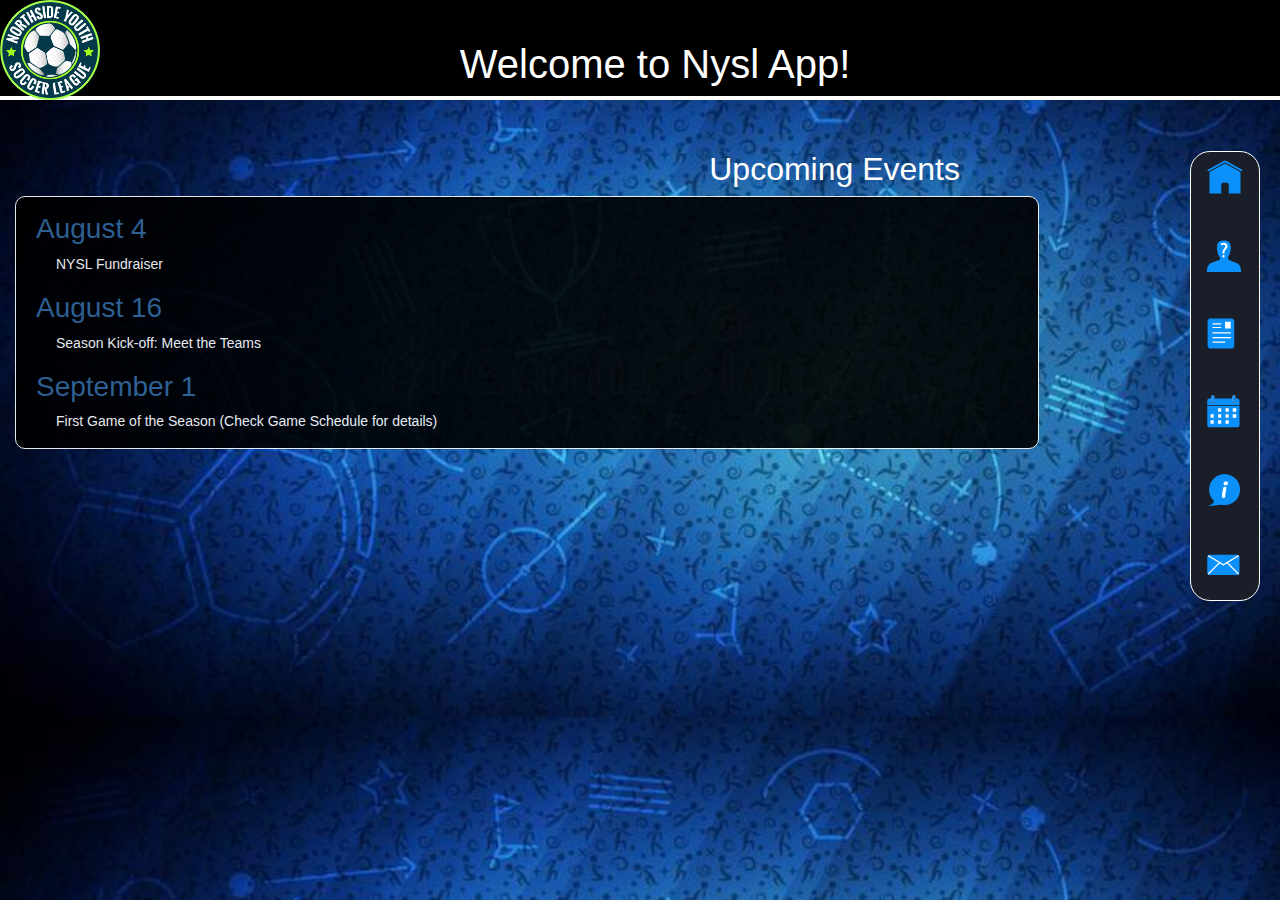
<file: public/index.html>
<!DOCTYPE html>
<a lang="en" manifest="cache.appcache">
    <!-- etiqueta manifest="cache.appcache" se utiliza para indicarle al dispositivo
que debe hacer cuando el dispositivo este ofline -->

    <head>
        <meta charset="utf-8" />
        <meta name="author" content="Lee Knowlton" />
        <meta name="description" content="The NYSL Homepage" />
        <!-- Esconder la barra URL en iPhone, Safari -->
        <meta name="apple-mobile-web-app-capable" content="yes">
        <!-- Esconder la barra URL en Android, Chrome -->
        <meta name="mobile-web-app-capable" content="yes">
        <!-- Ordena al navegador para mostrar el contenido con el tamaño especificado 
    y que no se redimensione o autocomplete la pagina -->
        <meta name="viewport" content="width=device-width, initial-scale=1.0, minimal-ui">
        <meta name="apple-mobile-web-app-status-bar-style" content="black-translucent">
        <title>Nysl-app</title>
        <!-- Boostrap 4.4.1 -->
        <link rel="stylesheet" href="https://stackpath.bootstrapcdn.com/bootstrap/4.4.1/css/bootstrap.min.css"
            integrity="sha384-Vkoo8x4CGsO3+Hhxv8T/Q5PaXtkKtu6ug5TOeNV6gBiFeWPGFN9MuhOf23Q9Ifjh" crossorigin="anonymous">
        <!-- CSS -->
        <link href="css.css" rel="stylesheet" type="text/css" />
        <!-- Android icon -->
        <link rel="shortcut icon" sizes="128x128" href="images/nysl_logo.png">
        <link rel="shortcut icon" sizes="196x196" href="images/nysl_logo.png">
        <!-- Apple icon -->
        <link rel="apple-touch-icon" href="images/nysl_logo.png">
        <link rel="apple-touch-icon" sizes="76x76" href="images/nysl_logo.png">
        <link rel="apple-touch-icon" sizes="120x120" href="images/nysl_logo.png">
        <link rel="apple-touch-icon" sizes="152x152" href="images/nysl_logo.png">

    </head>

    <body>
        <header>
            <div id="barra">
                <img src="images/nysl_logo.png" alt="LOGO" id="logo">
</a>
<h1 id="titulo">Welcome to Nysl App!</h1>
</div>
</header>
<nav>
    <ul class="nav flex-column">
        <li class="nav-item">
            <a href="#Upcoming" id="a" class="nav-link"><img src="images/icons/Recurso 24.png" alt="home"
                    onclick="mostrar('Upcoming')"></a>
        </li>
        <li class="nav-item">
            <a href="#AnchorAbout" id="a" class="nav-link"><img src="images/icons/Recurso 23.png" alt="about"
                    onclick="mostrar('About')"> </a>
        </li>
        <li class="nav-item">
            <a href="#AnchorRegistration" id="a" class="nav-link"><img src="images/icons/Recurso 22.png"
                    alt="registration" onclick="mostrar('Registration')"></a>
        </li>
        <li class="nav-item">
            <a href="#AnchorGameinfo" id="a" class="nav-link"><img src="images/icons/Recurso 19.png" alt="schedule"
                    onclick="mostrar('Gameinfo')"></a>
        </li>
        <li class="nav-item">
            <a href="#AnchorRules" id="a" class="nav-link"><img src="images/icons/Recurso 21.png" alt="rules"
                    onclick="mostrar('Rules')"></a>
        </li>
        <li class="nav-item">
            <a href="#AnchorContact" id="a" class="nav-link"><img src="images/icons/Recurso 20.png" alt="contact"
                    onclick="mostrar('Contact')"></a>
        </li>
    </ul>
</nav>

<div id="Upcoming" class="pages">
    <h2>Upcoming Events</h2>
    <a name="Upcoming" id="a"></a>
    <section>
        <h3>August 4</h3>
        <p>NYSL Fundraiser</p>

        <h3>August 16</h3>
        <p>Season Kick-off: Meet the Teams</p>

        <h3>September 1</h3>
        <p> First Game of the Season (Check Game Schedule for details)</p>
    </section>

</div>
<div id="About" class="hidepages pages">

    <h2>About us</h2>
    <a name="AnchorAbout" id="a"></a>
    <section>
        <h3>Mission</h3>
        <p>To support young athletes living in Chicago's northside neighborhoods, who have an interest in learning
            and
            playing soccer, with opportunities to learn and practice skills related to the game of soccer,
            specifically those
            skills around team cooperation and good sportsmanship.</p>

        <h3>Vision</h3>
        <p>The Northside Youth Soccer League aspires to develop strong, well-rounded, and mindful athletes through
            the
            building of character, self-discipline, and leadership.</p>

        <h3>General Information</h3>
        <p>The Northside Youth Soccer League was established in 1996 to provide athletes residing in Chicago's
            northside
            neighborhoods an environment in which to learn and play soccer. To be a member of NYSL, you must be
            between the
            ages of 4 - 12 and reside in a Chicago northside neighborhood. NYSL is run by a small full-time staff,
            and relies
            on the generous volunteer time of parents and previous league members.</p>

    </section>
</div>


<div id="Registration" class="hidepages pages">

    <h2>Registration form</h2>
    <a name="AnchorRegistration" id="a"></a>
    <section>

        <form method="get" action="show_data.html">

            <div class="form-group">
                <label for="first_name">Player's First Name:</label>
                <input type="text" name="first_name" class="form-control" id="first_name">
                <br>
                <label for="last_name">Last Name:</label>
                <br>
                <input type="text" name="last_name" class="form-control" id="last_name" />
                <br>
                <label for="street_address">Street Address:</label>
                <br>
                <input type="text" name="street_address" class="form-control" id="street_address" />
                <br>
                <label for="city">City:</label>
                <br>
                <input type="text" name="city" class="form-control" id="city" />
                <br>
                <label for="zip">Zip Code:</label>
                <br>
                <input type="text" name="zip" class="form-control" id="zip" />
                <br>
                <label for="birth_date">Birth Date (mm/dd/yyyy):</label>
                <br>
                <input type="text" name="birth_date" class="form-control" id="birth_date" />
                <br>
                <label for="parent_guardian">Parent/Guardian Name:</label>
                <br>
                <input type="text" name="parent_guardian" class="form-control" id="parent_guardian" />
                <br>
                <label for="contact_phone">Contact Phone:</label>
                <br>
                <input type="text" name="contact_phone" class="form-control" id="contact_phone" />
                <br>
                <label for="contact_email">Contact Email:</label>
                <br>
                <input type="text" name="contact_email" class="form-control" id="contact_email"
                    placeholder="name@example.com" />
            </div>
            <fieldset>
                <legend>Gender:</legend>
                <label for="female">Female</label>
                <input type="radio" name="gender" id="female" value="female" />
                <label for="male">Male</label>
                <input type="radio" name="gender" id="male" value="male" />
            </fieldset>

            <fieldset>
                <legend>Grade:</legend>
                <label for="pre_school">Pre-School</label>
                <input type="radio" name="grade" id="pre_school" value="pre_school" />
                <label for="1st">1st</label>
                <input type="radio" name="grade" id="1st" value="1st" />
                <label for="2nd">2nd</label>
                <input type="radio" name="grade" id="2nd" value="2nd" />
                <label for="3rd">3rd</label>
                <input type="radio" name="grade" id="3rd" value="3rd" />
                <label for="4th">4th</label>
                <input type="radio" name="grade" id="4th" value="4th" />
                <label for="5th">5th</label>
                <input type="radio" name="grade" id="5th" value="5th" />
            </fieldset>

            <fieldset>
                <legend>Which elementary schools do you live near?</legend>
                <label for="school_1" class="impinfo">First Closest School:</label>
                <select name="school_1" id="school_1">
                    <option value="katzenmaier">AJ Katzenmaier</option>
                    <option value="greenbay">Greenbay</option>
                    <option value="yeager">Howard A Yeager</option>
                    <option value="hart">Marjorie P Hart</option>
                    <option value="north">North Elementary</option>
                    <option value="south">South Elementary</option>
                </select>
                <br>
                <label for="school_2" class="impinfo">Second Closest School:</label>
                <select name="school_2" id="school_2">
                    <option value="katzenmaier">AJ Katzenmaier</option>
                    <option value="greenbay">Greenbay</option>
                    <option value="yeager">Howard A Yeager</option>
                    <option value="hart">Marjorie P Hart</option>
                    <option value="north">North Elementary</option>
                    <option value="south">South Elementary</option>
                </select>
            </fieldset>

            <fieldset>
                <legend>What position(s) do you normally play? <span class="note">(check all that apply)</span>
                </legend>
                <label for="n_forward">Forward</label>
                <input type="checkbox" name="normal_position" id="n_forward" value="n_forward" />
                <label for="n_defense">Defense</label>
                <input type="checkbox" name="normal_position" id="n_defense" value="n_defense" />
                <label for="n_midfield">Midfield</label>
                <input type="checkbox" name="normal_position" id="n_midfield" value="n_midfield" />
                <label for="n_goalkeeper">Goalkeeper</label>
                <input type="checkbox" name="normal_position" id="n_goalkeeper" value="n_goalkeeper" />
            </fieldset>

            <fieldset>
                <legend>What position(s) do you want to play? <span class="note">(check all that apply)</span>
                </legend>
                <label for="w_forward">Forward</label>
                <input type="checkbox" name="want_position" id="w_forward" value="w_forward" />
                <label for="w_defense">Defense</label>
                <input type="checkbox" name="want_position" id="w_defense" value="w_defense" />
                <label for="w_midfield">Midfield</label>
                <input type="checkbox" name="want_position" id="w_midfield" value="w_midfield" />
                <label for="w_goalkeeper">Goalkeeper</label>
                <input type="checkbox" name="want_position" id="w_goalkeeper" value="w_goalkeeper" />
            </fieldset>

            <label for="uniform" class="impinfo">Already Have a Uniform</label>
            <input type="checkbox" name="uniform" id="uniform" />

            <fieldset>
                <legend>Jersey Size:</legend>
                <span class="uniformchoice">
                    <label for="j_y_small">Youth Small</label>
                    <input type="radio" name="jersey_size" id="j_y_small" value="j_y_small" />
                    <label for="j_y_medium">Youth Medium</label>
                    <input type="radio" name="jersey_size" id="j_y_medium" value="j_y_medium" />
                    <label for="j_y_large">Youth Large</label>
                    <input type="radio" name="jersey_size" id="j_y_large" value="j_y_large" />
                    <label for="j_small">Small</label>
                    <input type="radio" name="jersey_size" id="j_small" value="j_small" />
                    <label for="j_medium">Medium</label>
                    <input type="radio" name="jersey_size" id="j_medium" value="j_medium" />
                    <label for="j_large">Large</label>
                    <input type="radio" name="jersey_size" id="j_large" value="j_large" />
                    <label for="j_x_large">Extra-Large</label>
                    <input type="radio" name="jersey_size" id="j_x_large" value="j_x_large" />
                </span>
            </fieldset>

            <fieldset>
                <legend>Shorts Size:</legend>
                <span class="uniformchoice">
                    <label for="s_y_small">Youth Small</label>
                    <input type="radio" name="shorts_size" id="s_y_small" value="s_y_small" />
                    <label for="s_y_medium">Youth Medium</label>
                    <input type="radio" name="shorts_size" id="s_y_medium" value="s_y_medium" />
                    <label for="s_y_large">Youth Large</label>
                    <input type="radio" name="shorts_size" id="s_y_large" value="s_y_large" />
                    <label for="s_small">Small</label>
                    <input type="radio" name="shorts_size" id="s_small" value="s_small" />
                    <label for="s_medium">Medium</label>
                    <input type="radio" name="shorts_size" id="s_medium" value="s_medium" />
                    <label for="s_large">Large</label>
                    <input type="radio" name="shorts_size" id="s_large" value="s_large" />
                    <label for="s_x_large">Extra-Large</label>
                    <input type="radio" name="shorts_size" id="s_x_large" value="s_x_large" />
                </span>
            </fieldset>

            <h3>Permission to Play</h3>
            <p>
                I, the parent or guardian of the minor registrant, agree that the registrant and I will abide by all
                the rules
                of the Northside Youth Soccer League (NYSL). In recognizing the possibility of physical injury
                associated with
                soccer and in consideration for the "League" accepting the registrant for its soccer programs and
                activities, I
                hereby release, discharge, and/or otherwise indemnify NYSL, their employees and associated personnel
                and
                volunteers, including the facilities used for practices and games, against any claim by or on behalf
                of the
                registrant as a result of the registrant's participation in the program and/or being transported to
                or from NYSL
                sponsored activities, which transportation.
            </p>
            <p>
                By entering my name below, I hereby agree and authorize the above. In addition, by entering my name
                below, I
                also acknowledge that I have read the cancellation policy and agree to its terms.
            </p>
            <div id="divSignature">
                <label for="signature">Parent/Guardian Signature:</label>
                <br>
                <input type="text" name="signature" id="signature" />
                <br>
                <label for="sig_date">Date:</label>
                <br>
                <input type="text" name="sig_date" id="sig_date" />
                <br>
                <input type="submit" value="Submit">
            </div>
        </form>
    </section>
</div>

<div id="Gameinfo" class="hidepages pages">
    <a name="AnchorGameinfo" id="a"></a>
    <h2>Fall Schedule</h2>
    <section id="table">
        <p>*All games take place on Saturday</p>

        <div class="accordion" id="accordionExample">
            <div class="card">
                <div class="card-header" id="headingOne">
                    <h2 class="mb-0">
                        <button class="btn btn-link" type="button" data-toggle="collapse" data-target="#september"
                            aria-expanded="true" aria-controls="september">
                            SEPTEMBER
                        </button>
                    </h2>
                </div>

                <div id="september" class="collapse hide" aria-labelledby="headingOne" data-parent="#accordionExample">
                    <div class="card-body">
                        <table>
                            <thead>
                                <tr>
                                    <th>Date</th>
                                    <th>Teams</th>
                                    <th>Location</th>
                                    <th>Times</th>
                                </tr>
                            </thead>
                            <tr>
                                <td rowspan="2">9/01</td>
                                <td>U1 and U4</td>
                                <td>AJ Katzenmaier</td>
                                <td>9:30 a.m.</td>
                            </tr>
                            <tr>
                                <td>U3 and U2</td>
                                <td>Greenbay</td>
                                <td>1:00 p.m.</td>
                            </tr>
                            <tr>
                                <td rowspan="2">9/08</td>
                                <td>U5 and U6</td>
                                <td>Howard A Yeager</td>
                                <td>9:30 a.m.</td>
                            </tr>
                            <tr>
                                <td>U6 and U1</td>
                                <td>Marjorie P Hart</td>
                                <td>1:00 p.m.</td>
                            <tr>
                                <td rowspan="2">9/15</td>
                                <td>U2 and U4</td>
                                <td>North</td>
                                <td>9:30 a.m.</td>
                            </tr>
                            <tr>
                                <td>U3 and U5</td>
                                <td>AJ Katzenmaier</td>
                                <td>1:00 p.m.</td>
                            <tr>
                                <td rowspan="2">9/22</td>
                                <td>U1 and U3</td>
                                <td>South</td>
                                <td>9:30 a.m.</td>
                            </tr>
                            <tr>
                                <td>U2 and U6</td>
                                <td>Howard A Yeager</td>
                                <td>1:00 p.m.</td>
                            <tr>
                                <td>9/29</td>
                                <td>U4 and U5</td>
                                <td>Greenbay</td>
                                <td>9:30 a.m.</td>
                            </tr>
                        </table>
                    </div>
                </div>
            </div>

            <div class="accordion" id="accordionExample">
                <div class="card">
                    <div class="card-header" id="headingOne">
                        <h2 class="mb-0">
                            <button class="btn btn-link" type="button" data-toggle="collapse" data-target="#october"
                                aria-expanded="true" aria-controls="october">
                                OCTOBER
                            </button>
                        </h2>
                    </div>

                    <div id="october" class="collapse hide" aria-labelledby="headingTwo"
                        data-parent="#accordionExample">
                        <div class="card-body">
                            <table>
                                <thead>
                                    <tr>
                                        <th>Date</th>
                                        <th>Teams</th>
                                        <th>Location</th>
                                        <th>Times</th>
                                    </tr>
                                </thead>
                                <tr>
                                    <td rowspan="2">10/06</td>
                                    <td>U2 and U5</td>
                                    <td>Marjorie P Hart</td>
                                    <td>9:30 a.m.</td>
                                </tr>
                                <tr>
                                    <td>U1 and U6</td>
                                    <td>South</td>
                                    <td>1:00 p.m.</td>
                                </tr>
                                <tr>
                                    <td rowspan="2">10/08</td>
                                    <td>U3 and U4</td>
                                    <td>Howard A Yeager</td>
                                    <td>9:30 a.m.</td>
                                </tr>
                                <tr>
                                    <td>U5 and U1</td>
                                    <td>Greenbay</td>
                                    <td>1:00 p.m.</td>
                                <tr>
                                    <td rowspan="2">10/20</td>
                                    <td>U6 and U3</td>
                                    <td>North</td>
                                    <td>9:30 a.m.</td>
                                </tr>
                                <tr>
                                    <td>U2 and U4</td>
                                    <td>Marjorie P Hart</td>
                                    <td>1:00 p.m.</td>
                                <tr>
                                    <td rowspan="2">10/27</td>
                                    <td>U3 and U1</td>
                                    <td>AJ Katzenmaier</td>
                                    <td>9:30 a.m.</td>
                                </tr>
                                <tr>
                                    <td>U5 and U6</td>
                                    <td>Howard A Yeager</td>
                                    <td>1:00 p.m.</td>
                                </tr>
                            </table>
                        </div>
                    </div>
                </div>

                <p><br><strong>Facility Type:</strong> Outdoor</p>
                <p><strong>Additional Information:</strong>
                    <br>
                    If deemed necessary by NYSL, games may be shortened or cancelled
                    due to extreme weather conditions.</p>
                <p><strong>Please direct all questions to:</strong> Michael Randall, League Coordinator</p>
                <address>
                    <p><strong>Phone:</strong> (630) 690-8132</p>
                    <p><strong>Email:</strong>
                        <a href="mailto:michael.randall@chisoccer.org">michael.randall@chisoccer.org</a></p>
                </address>
    </section>
</div>
<div id="Rules" class="hidepages pages">
    <h2>Rules</h2>
    <section>
        <a name="AnchorRules" id="a"></a>
        <h1>Northside Youth Soccer League</h1>
        <h2>Rules of Play &amp; Policies</h2>
        <p>FIFA rules shall govern NYSL play except as modified herein.</p>

        <h2>Sportsmanship</h2>
        <ul>
            <li>The common interest that members of the Association share is to inspire youth to practice the ideals
                of
                sportsmanship and fair play. Any player, coach, team, parent, spectator, administrator or referee
                whose behavior
                detracts from this purpose is subject to disciplinary action regardless of technical soccer
                background,
                expertise, accomplishments or standing.</li>
        </ul>

        <h2>Fifa Field Regulations</h2>
        <ol>
            <li>
                <h3>Dimensions.</h3> FIFA Law 1 provides for flexible external field dimensions within a given
                maximum and
                minimum width and length. These dimensions should be adhered to for all fields used by teams under
                12 and older.
            </li>

            <li>
                <h3>Competition Fields.</h3> Fields used within the competition program must be a minimum of 100 x
                60 yards.
                Leagues, districts or associations participating in the state competition program that are unable to
                provide a
                field that meets these minimum requirements must advise the State Competition Board which will
                assign its Fields
                Committee to inspect the field and recommend to the Board whether or not a waiver of the minimum
                dimensions
                should be granted. Teams from leagues, districts or associations that are unable to provide an
                acceptable field
                may be required to play all their games away.
            </li>

            <li>
                <h3>Fields Used By Young Age Groups.</h3>
                <ol type="a">
                    <li>U-6 play on a field approximately 20 X 40 yards with no penalty areas. Fields for older age
                        groups should
                        be progressively larger.</li>
                    <li>U-8 plays on a field 40-50 yards in length and 20-30 yards width.</li>
                    <li>U-10 play on a field 70-80 yards in length and 40-50 yards in width.</li>
                    <li>In addition, fields used by young age groups may have their internal dimensions and size of
                        goal similarly
                        modified.</li>
                </ol>
            </li>

            <li>
                <h3>Team Bench Areas</h3>
                <ol type="a">
                    <li>Recreation &amp; District Programs
                        <ul>
                            <li>The decision for team/spectator placement on the field will be made by the governing
                                body of that
                                team. A team's bench area shall consist of that area at least one (1) yard away from
                                the touchline and
                                extending to twenty yards (20) both ways from the halfway line. In the event that
                                field 2 conditions
                                require team benches to be on the same side of the field, a team's bench area shall
                                consist of that area
                                two(2) yards away from the touchline and extending twenty yards one (1) way from the
                                halfway line.</li>
                            <li>The home team has first choice as to where it wishes to locate its bench area.
                                Coaches and substitutes
                                are required to remain within their bench area during the game. Parents and
                                spectators should occupy the
                                same side of the field as the team they are supporting.</li>
                        </ul>
                    </li>
                    <li>State Competition League Only
                        <ul>
                            <li>Except where it is determined by the referee to be impractical, team bench areas
                                shall be along the
                                same touchline. Each team bench area shall be located two yards outside the
                                touchline, beginning not
                                closer than five yards from midfield and extending not further than twenty yards
                                from midfield. The home
                                team shall have the right to choose the location of its bench area. Coaches and
                                substitutes must remain
                                within their team's bench area during the game.</li>
                            <li>Parents and spectators must occupy the sideline opposite the team bench areas.
                                Supporters of a team
                                must assemble on the side of the midfield facing the team bench area of that team.
                                There shall be a
                                buffer zone extending ten yards on each side of the midfield that may not be
                                occupied by parents or
                                spectators. Match officials shall be empowered to enforce these provisions and may
                                suspend or terminate
                                games in the event that any team, coach, parent, or spectator declines to abide by
                                requests from match
                                officials to comply with these standards.</li>
                        </ul>
                    </li>
                </ol>
            </li>
        </ol>

        <h2>Equipment</h2>
        <ul>
            <li>We will abide by and accept equipment standards as defined by FIFA, USSF and USYSA.</li>
        </ul>

        <h2>Number of Players</h2>
        <ul>
            <li>
                <h3>Team Size.</h3> Except as noted below, below, team rosters shall consist of not less than eleven
                nor more
                than eighteen players. A team must have at least seven (7) players present and able to play before
                referees are
                permitted to start a sanctioned game. No more than eleven (11) players per team may be on the field
                at any one
                time during the game.
            </li>
            <li>
                <h3>Size of Age Group Teams.</h3> In order to give player's maximum opportunity to develop in the
                game of
                soccer, U-6 through U-1O play modified rules and size of roster as stated in United States Youth
                Soccer
                Association (USYSA) rules. It is strongly recommended that U-6 and U-8 play 4 v 4. UYSA shall not
                sanction games
                involving teams under 10 or younger unless such games are conducted with not more than eight (8)
                players per
                side. (National rule 4036 section 2)
            </li>
            <li>Recreational/Developmental players at other ages or where numbers in the playing area are low are
                strongly
                encouraged to play small-sided games on reduced field size.</li>
        </ul>

        <h2>Substitutions</h2>
        <ul>
            <li>Teams may make an unlimited number of substitutions at the times indicated below. A player who has
                been
                replaced may re-enter the game as a substitute at a later time.
                <ol>
                    <li>Prior to a throw-in your favor.</li>
                    <li>Prior to a goalkick by either team.</li>
                    <li>After a goal by either team.</li>
                    <li>After an injury, by either team, when the referee stops play.</li>
                    <li>At half time.</li>
                    <li>When a player has been &quot;cautioned&quot;, only the player receiving &quot;caution&quot;
                        may be
                        substituted.</li>
                </ol>
            </li>
        </ul>

        <h2>Confiscated Player Passes</h2>
        <ul>
            <li>Passes of any individual(s) ejected from any match shall be retained after the match by the referee.
                The pass
                of any individual who has received a third caution (yellow card) during a playing year shall be
                confiscated by
                the referee at the conclusion of the match in which the third caution was received. That player will
                be
                suspended from playing in the next game in which the offending participant would otherwise be
                eligible to
                participate. This process will continue so that for every third yellow card received during a
                playing year, the
                player will be suspended from playing in the next game (after the receipt of a third yellow card)
                for which the
                offending participate would otherwise be eligible to participate. The referee shall deliver all
                confiscated
                passes to the UYSA State Office within forty-eight (48) hours of the conclusion of the match.</li>
        </ul>

        <h2>All-Play</h2>
        <ul>
            <li>All-play means that every recreation player on every team shall play at least fifty percent of each
                game.
                Coaches in the competition program are encouraged to play their players 50% of each game.
                <ul style="list-style-type:circle;">
                    <li>A Coach shall be permitted to not play a player 50% of each game under special
                        circumstances, e.g.,
                        unexcused absences from practice and/or games, ungentlemanly conduct at practice and/or
                        games, and injuries.
                    </li>
                </ul>
            </li>
        </ul>

        <h2>Player's Equipment</h2>
        <ul>
            <li>Where the uniform colors of both teams are so similar that the referee orders a change, the
                designated home
                team must change to colors distinct from those of the opponent.</li>
        </ul>

        <h2>Mixed Teams</h2>
        <ul>
            <li>
                <h3>Girls Playing On Boys' Teams.</h3> Girls are eligible to play on boys'teams with parent/guardian
                permission.
            </li>
            <li>
                <h3>Types of Teams.</h3> Teams with females only are Girls Teams. All others are Boys Teams.
            </li>
        </ul>

        <h2>Coaching from the Sidelines</h2>
        <ul>
            <li>Coaching from the sidelines, i.e., giving direction to one's own team on points of strategy and
                position, is
                permitted provided that:
                <ol>
                    <li>No mechanical, electrical or other devices are used to amplify the voice.</li>
                    <li>The tone of voice is informative and not a harangue.</li>
                    <li>The coaching takes place within the team's bench area.</li>
                    <li>No coach, substitute, player or spectator is to make derogatory remarks or gestures to the
                        referees,
                        linesmen, players, substitutes or spectators.</li>
                    <li>No coach, player, substitute or spectator is to use profanity or incite, in any manner,
                        disruptive
                        behavior of any kind.</li>
                </ol>
            </li>
        </ul>

        <h2>Game Termination</h2>
        <ul>
            <li>Any game terminated after 15 minutes into the second half by the referee by reason of the elements,
                or by
                reason of grave disorder on the part of the coaches, players or spectators of a team that is losing
                at the point
                that the game is terminated, shall stand as a completed game. If a team is ahead and the game is
                called because
                of their actions they will lose the game 1-0.
        </ul>

        <h2>Conditions of Replay of Games</h2>
        <ul>
            <li>Any game which is required to be replayed as a result of any protest orappeal, shall be subject to
                the
                following conditions:
                <ol>
                    <li>The game shall be replayed on the same field, as was the suspended or protested game, unless
                        otherwise
                        agreed by the coaches.</li>
                    <li>Impartial referees shall be assigned to the new game.</li>
                    <li>The PROTEST AND APPEALS COMMITTEE shall have the power to impose such additional conditions
                        on the replay
                        of the game, as it deems appropriate under the circumstances.</li>
                </ol>
            </li>
        </ul>

        <h2>Referee Responsibilities</h2>
        <ul>
            <li> The referee shall verify the identity of the players and coaches with his/her player pass. He shall
                collect
                the passes of those players and coaches who are to participate in the game. The referee must allow
                no player
                into the game for whom he/she has no pass.</li>
            <li>Upon completion of the game, the referee shall send his/her report to the UYSA offices within four
                (4) days,
                holidays excluded. If a coach or a player is ejected, the referee report form is required within
                forty-eight
                (48) hours along with the player/coach pass.</li>
            <li>A referee report form must be filed for every game played.</li>
            <li>Each team must determine whether or not referees are registered prior to the start of each game.
                Upon request,
                referees officiating at any game must willingly and without bias, show documentation regarding their
                certification level and registration standing with the USSF to coach, assistant coach, or team
                captain of teams
                participating in that game. Prior to the game a coach may decide to postpone the game if the
                referees do not
                produce the requested documentation. The game is to be replayed at a later date.</li>
            <li>Referees not complying with this section will be referred to the Disciplinary Committee.</li>
        </ul>
    </section>
</div>
<div id="Contact" class="hidepages pages">
    <h2>Contact Us</h2>
    <section>
        <a name="AnchorContact" id="a"></a>
        <br>
        <p>Please email us at: <a href="mailto:nysl@chisoccer.org">nysl@chisoccer.org</a></p>
        <p>We will reply to your email as soon as we can.</p>
    </section>
</div>
<!-- Scripts Boostrap -->
<script src="https://code.jquery.com/jquery-3.4.1.slim.min.js"
    integrity="sha384-J6qa4849blE2+poT4WnyKhv5vZF5SrPo0iEjwBvKU7imGFAV0wwj1yYfoRSJoZ+n"
    crossorigin="anonymous"></script>
<script src="https://cdn.jsdelivr.net/npm/popper.js@1.16.0/dist/umd/popper.min.js"
    integrity="sha384-Q6E9RHvbIyZFJoft+2mJbHaEWldlvI9IOYy5n3zV9zzTtmI3UksdQRVvoxMfooAo"
    crossorigin="anonymous"></script>
<script src="https://stackpath.bootstrapcdn.com/bootstrap/4.4.1/js/bootstrap.min.js"
    integrity="sha384-wfSDF2E50Y2D1uUdj0O3uMBJnjuUD4Ih7YwaYd1iqfktj0Uod8GCExl3Og8ifwB6"
    crossorigin="anonymous"></script>
<script src="functions.js"></script>
</body>

</html
</file>
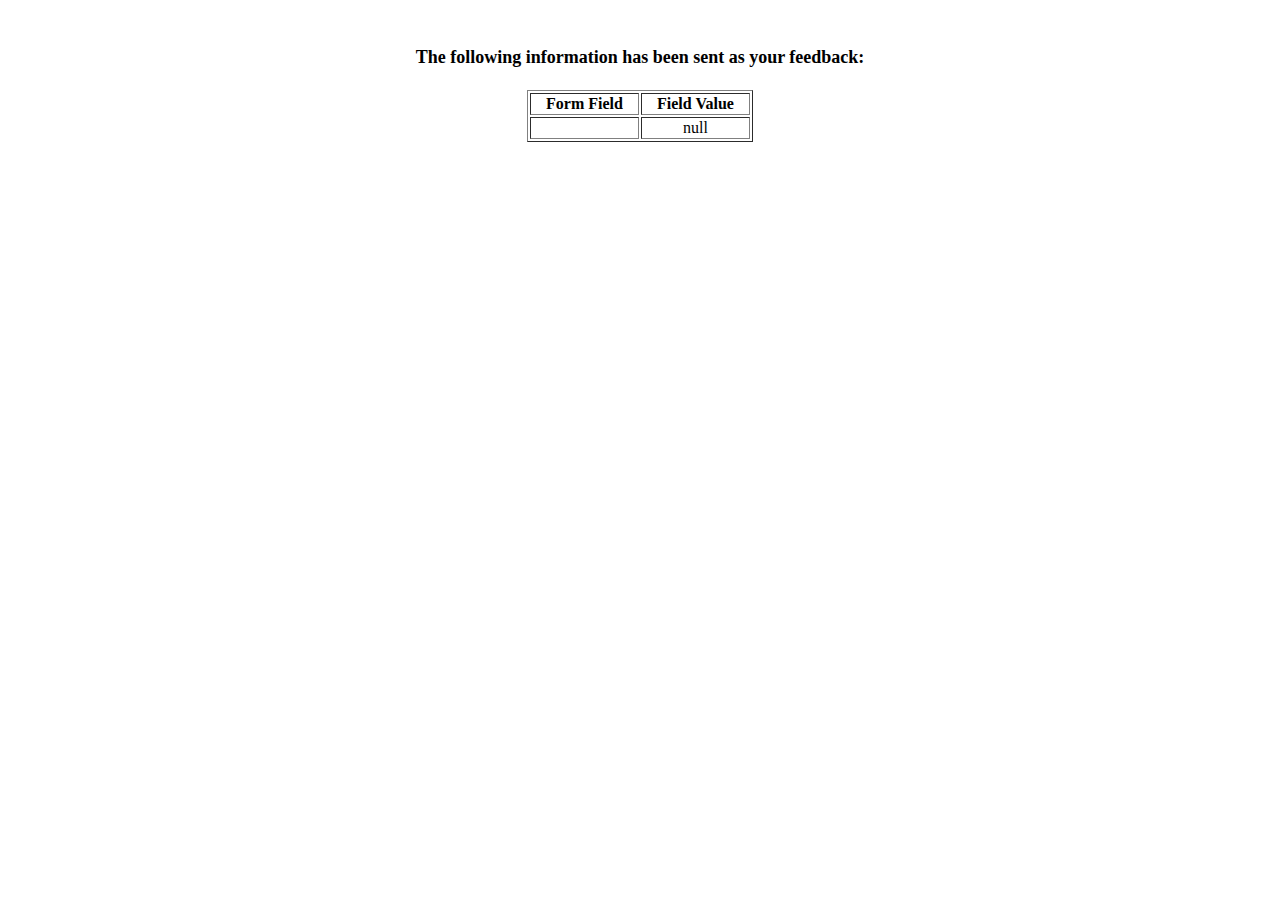
<file: public/show_data.html>
<html>
<head>
<title>Feedback Sent</title>
</head>
<body>
<p align=center>&nbsp;</p>
<h1 align=center><font size="+1">The following information has been sent as your
  feedback:</font></h1>

<table border="1" align=center width="226">
  <tr>
    <th align="center">Form Field</th>
    <th align="center">Field Value</th>
  </tr>

<script language="javascript">
var args = location.search.substr(1).split('&');
for (var i = 0; i < args.length; ++i) {
  var parts = args[i].split('=');
  if (parts != null) {
    var field = parts[0];
    var value = parts[1];
    if (value == null) {
      value = "null"
    }
    else {
      value = '"' + unescape(value.replace(/\+/g, ' ')) + '"';
    }

    document.writeln('<tr><td align="center">' + field + '</td>');
    document.writeln('<td align="center">' + value + '</td></tr>');
  }
}
</script>

<noscript>
<tr><td>
<p>You need to turn on Javascript in your browser.</p>

<p>In Microsoft Internet Explorer 4 or greater:</p>
<ul>
<li>From the "Tools" menu (in IE 4, it's the "View" menu), select "Internet Options".</li>
<li>Click on the "Security" tab.</li>
<li>Click on the "Custom Level" button. (In IE 4, select "Custom"
and then click on "Settings...".)</li>
<li>Under "Active scripting" make sure "Enable" is selected.</li>
</ul>

<p>In Netscape version 4 or greater:</p>
<ul>
<li>From the <b>Edit</b> menu, select <b>Preferences</b>.</li>
<li>In the <b>Category</b> list on the left, click on the word "Advanced".</li>
<li>In the panel on the right, make sure "Enable JavaScript" is checked.</li>
<li>Click the <b>OK</b> button.</li>
</ul>

</td></tr>
</noscript>

</table>
</body>
</html>
</file>
<file: public/css.css>
body {
    margin-top: 0px;
    padding: 0px;
    background-repeat: repeat-y;
    background-image: url("images/fondo.jpg");
    background-size: 100% ;
    font-size: 14px;
    color: white;
}
#logo{
    position: absolute;
    width: 100px;
    height: 100px;
    
}
header{
    margin-top: 0px;
}
#barra{
    margin-top: 0px;
    background-color: black;
    width: 100%;
    height: 100px;
    border-bottom: 4px solid white;
}
h1{
    text-align: center;
    text-indent: 10px;
}
#titulo{
    padding-top: 40px;
    text-align: center;
    padding-left: 20px;
}
h2{
    margin-top: 50px;
    text-align: right;
    margin-right: 320px;
}
p{
    font-family: 'Segoe UI', Tahoma, Geneva, Verdana, sans-serif;
}
.hidepages{
    display: none;
}
section{
    margin-left: 15px;
    background-color: black;
    width: 80%;
    border-radius: 10px;
    border: white 1px solid;
    margin-bottom: 30px;
    opacity: 0.9;
}
.card-body{
    padding: 0px;
    overflow: scroll;
}
.card-header{
    background: #140920;
}
section p{
    margin-left: 20px;
    margin-right: 15px;
    font-size: 14px;
    text-indent: 20px;
}
section h2{
    margin-top: 0px;
    margin-left: 0px;
    color: chocolate;
    text-align: center;
    text-indent: 20px;
    
}
section h3{
    color: #33689B;
    margin-top: 15px;
    text-indent: 20px;
}
nav a, nav li{
    text-decoration: none;
    padding-right: 20px;
    padding-bottom: 30px;
}
nav{
    height: 450px;
    width: 70px;
    margin-top: 0px;
    background-color:#191E29;
    margin-left: 93%;
    margin-top: 4%;
    position: fixed;
    border-radius: 20px;
    border: 1px solid white;
}
Section ul li{
     text-indent: 10px;
     margin-left: 5px;
     margin-right: 5px;
 }
 table{
    background-color: black;
    color: white;
    border-collapse: collapse;
 }
 ul,li{
     margin-right: 10px;
 }
 td{
     opacity: 0.8;
     border: 1px solid white;
 }
fieldset{
    text-align: center;
    justify-content: center;
    border-bottom: 2px solid grey;
}
fieldset legend{
    text-align: center;
    font-weight: bold;
    font-size: 15px;
}
#Gameinfo th{
    padding-top: 40px;
    text-align: center;
    font-size: 17px;
}
#Gameinfo td{
    font-size: 16px;
}
#Gameinfo table{
    width: 700px;
    text-align: center;
    margin:auto ;
}
#Gameinfo p{
    padding: 0px;
    margin-left: 15px;
}
.class-form ,label{
    margin-top: 10px;
}

input[type="submit" i]{
    margin-top: 20px;
    margin-left: 90px;
}
.btn-link{
    margin-left: 40px;
    color: white;
}
li{
    padding-bottom: 0px;
}
#divSignature{
    border: 1px solid white;
}
#Contact p{
    text-indent: 0px;
    justify-content: center;
}

@media  only screen and (orientation:portrait) and (max-width:414px){
    h1{
        font-size: 22px;
    }
    #titulo{
        font-size: 24px;
        padding-left: 56px;
    }
    #logo{
        top: 8px;
        left: 5px;
        width: 80px;
        height: 80px;
    }
    h2{
        margin-top: 30px;
        font-size: 20px;
        margin-right: 70px;
    }
    h3{
        font-size: 18px;
    }
    p{
        font-size: 16px;
    }
    .hidepages{
        display: none;
    }
    nav{
        margin-top: 70px;
        width: 50px;
        margin-left: 85%;
        height: 340px;
    }
    img {
        width: 20px;
    }
    nav a, nav li{
        padding-bottom: 20px; 
}

}
@media only screen  and (max-width:1200px) and (min-width:667px) {
    #logo{
        width: 85px;
        height: 85px;
        top: 5px;
        left: 5px;
    }
    #titulo{
        font-size: 24px;
        text-align: center;
        padding-left: 20px;
    }
    h2{
        margin-right: 140px;
    }
    .hidepages{
        display: none;
    }
    nav{
        height: 250px;
        width: 50px;
        top: 80px;
        right: 10px;
    }
    img{
        width: 20px;
        height: 20px;
    }
    .btn-link{
        margin-left: 100px;
    }
    li{
        padding-bottom: 0px;
    }
    nav a, nav li{
        text-decoration: none;
        padding-right: 20px;
        padding-bottom: 0px;
    }

}
</file>
